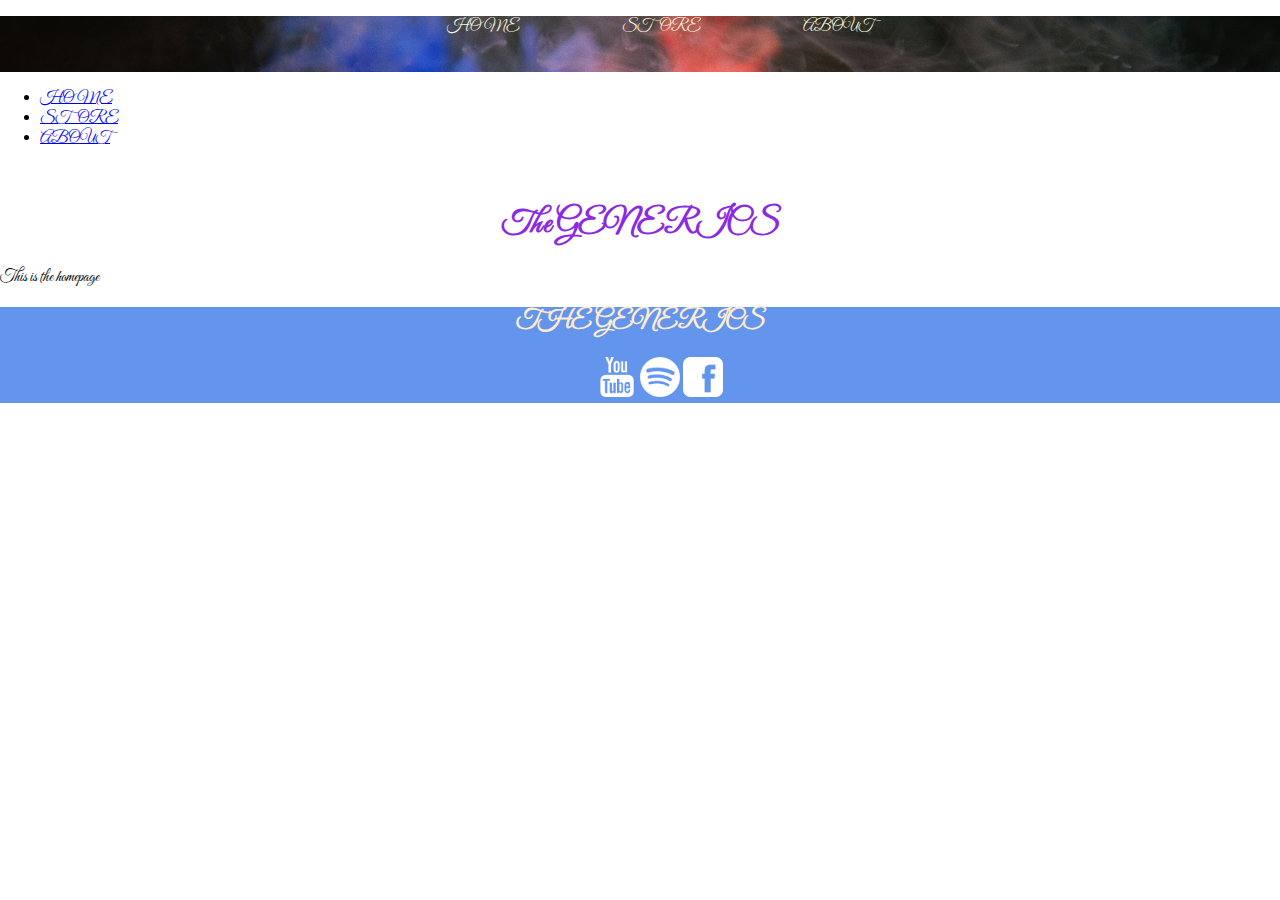
<file: INDEX.html>
<!DOCTYPE html>
<HTML>
    <HEAD>
        <TITLE>The Generics</TITLE>
        <meta name="description"content="this is the description"> 
        <link href="style.css" rel="stylesheet"type="text/css">
    </HEAD>
    <body>
        <header class="main-header">
        <nav class="main-nav">
            <ul>
                <li><a href="INDEX.html">HOME</a></li>
                <li><a href="STORE.html">STORE</a></li>
                <li><a href="ABOUT.html">ABOUT</a></li>
            </ul>
        </nav>
        <BR>
        </header>
        <header>
            <nav>
                <ul> 
                    <li><a href="INDEX.html">HOME</a></li>
                    <li><a href="STORE.html">STORE</a></li>
                    <li><a href="ABOUT.html">ABOUT</a></li>
                     </ul>
            </nav>
            <BR>
                <H1>The GENERICS</H1>
        </header>
        <P>This is the homepage</P>
        <footer class="main-footer">
            <H2>THE GENERICS</H2>
            <UL>
                <LI><a href="https://www.youtube.com"><img src="Images/YouTube Logo.png"width="40px"></a></LI>
                <LI><a href="https://www.spotify.com"><img src="Images/Spotify Logo.png"width="40px"></a></LI>
                <LI><a href="https://www.facebook.com"><img src="Images/Facebook Logo.png"width="40px"></a></LI>
            </UL>
        </footer>
    </body>
</HTML>
</file>
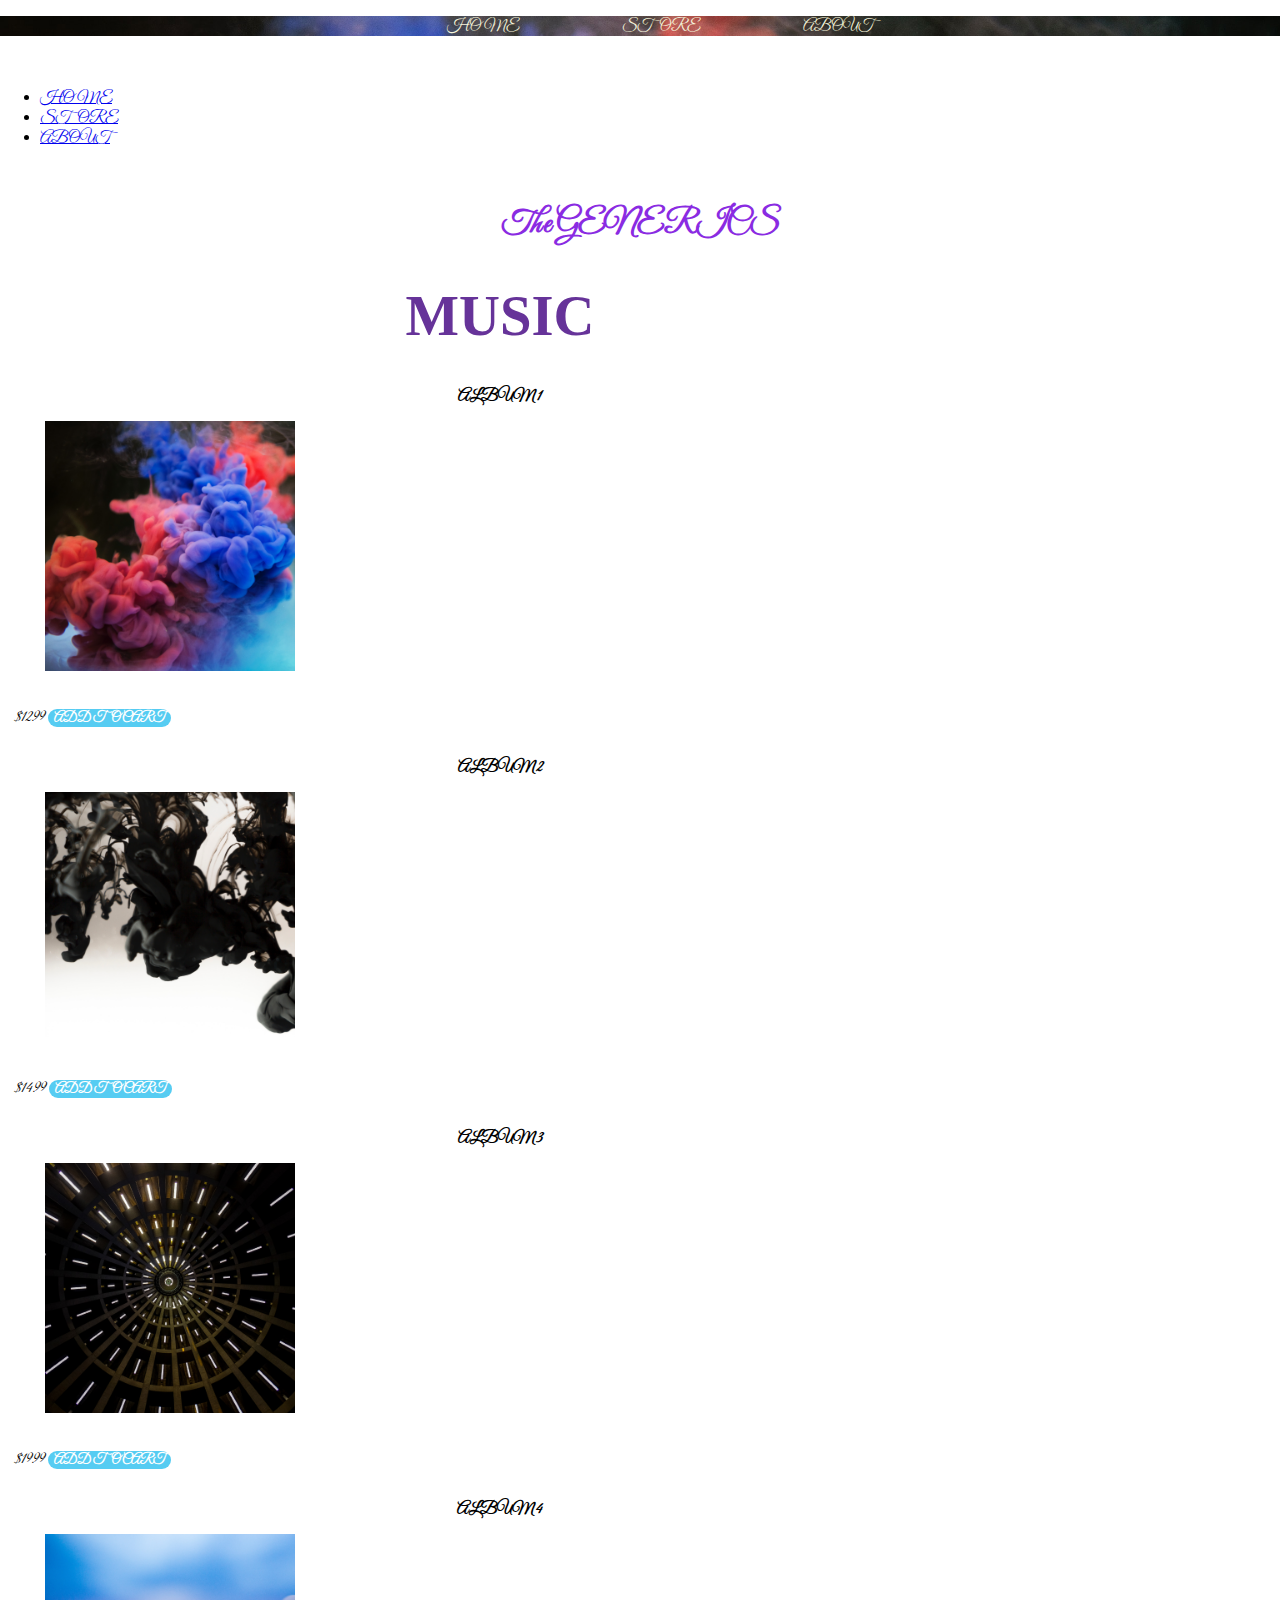
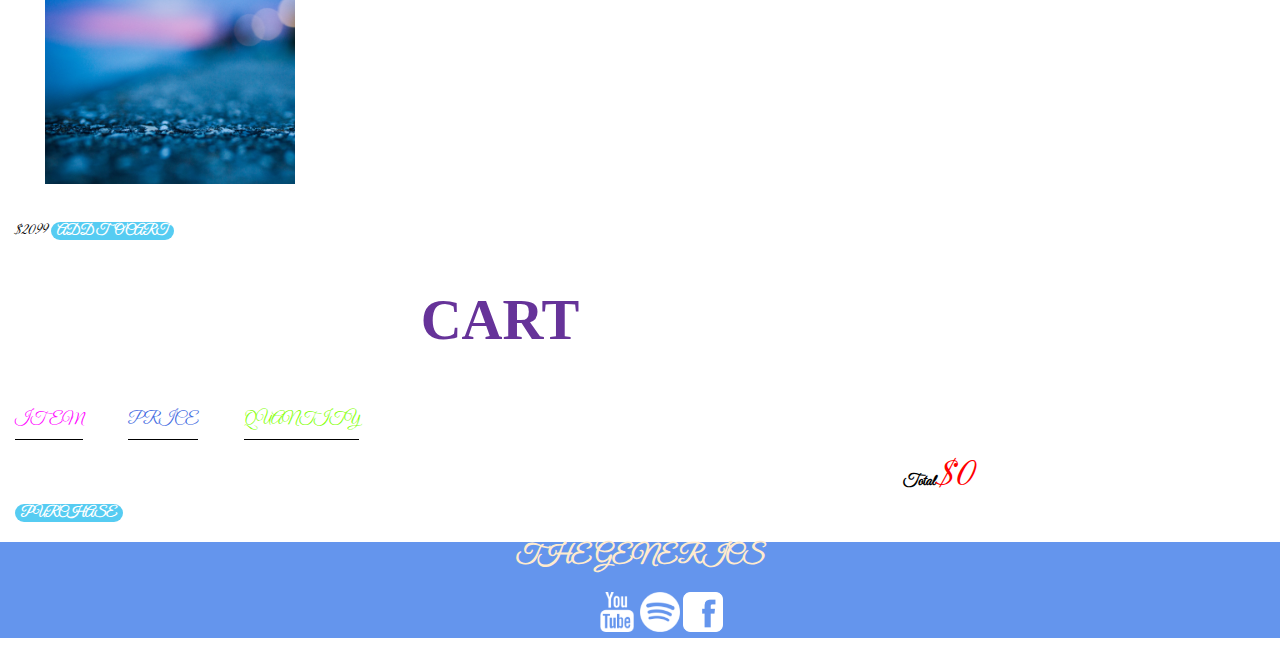
<file: STORE.html>
<!DOCTYPE html>
<HTML>
    <HEAD>
        <TITLE>The Generics</TITLE>
        <meta name="description"content="this is the description"> 
        <link href="style.css" rel="stylesheet"type="text/css">
    </HEAD>
    <body>
        <header class="main-header">
        <nav class="main-nav">
            <ul>
                <li><a href="INDEX.html">HOME</a></li>
                <li><a href="STORE.html">STORE</a></li>
                <li><a href="ABOUT.html">ABOUT</a></li>
            </ul>
        </nav>
        </header>
        <BR>
            <header>
            <nav>
                <ul> 
                    <li><a href="INDEX.html">HOME</a></li>
                    <li><a href="STORE.html">STORE</a></li>
                    <li><a href="ABOUT.html">ABOUT</a></li>
                </ul>
            </nav>
            <BR>
                <H1>The GENERICS</H1>
        </header>
        <section class="container">
            <h1 class="section-header">MUSIC</h1>
            <div class="shopitem">
                <span class="shopitemtitle">ALBUM 1</span>
                <img src="Images/Album 1.png"height="250px">
            </div>
                <div class="shopitemdetails">
                <span>$12.99</span>
                <button class="btn">ADD TO CART</button>
            </div>
            <div class="shopitem">
                <span class="shopitemtitle">ALBUM 2</span>
                <img src="Images/Album 2.png"height="250px">
            </div>
            <div class="shopitemdetails">
                <span>$14.99</span>
                <button class="btn">ADD TO CART</button>
            </div>
            <div class="shopitem">
                <span class="shopitemtitle">ALBUM 3</span>
                <img src="Images/Album 3.png"height="250px">
            </div>
            <div class="shopitemdetails">
                <span>$19.99</span>
                <button class="btn">ADD TO CART</button>
            </div>
            <div class="shopitem">
                <span class="shopitemtitle">ALBUM 4</span>
                <img src="Images/Album 4.png"height="250px">
            </div>
            <div>
                <span>$20.99</span>
                <button class="btn">ADD TO CART</button>
            </div>
        </section>
        <section class="container content-section">
            <h2 class="section-header">CART</h2>
            <div class="cart-row">
                <span class="cart-item cart-header cart-column">ITEM</span>
                <span class="cart-price cart-header cart-column">PRICE</span>
                <span class="cart-quantity cart-header cart-column">QUANTITY</span>
            </div>
            <div class="cart-items"></div>
            <div class="cart-total">
                <strong class="cart-total-title">Total</strong>
                <span class="cart-total-price">$0</span>
            </div>
            <button class="btn btn-primary btn-purchase"type="button">PURCHASE</button>
        </section>
        <footer class="main-footer">
            <H2>THE GENERICS</H2>
            <UL>
                <LI><a href="https://www.youtube.com"><img src="Images/YouTube Logo.png"width="40px"></a></LI>
                <LI><a href="https://www.spotify.com"><img src="Images/Spotify Logo.png"width="40px"></a></LI>
                <LI><a href="https://www.facebook.com"><img src="Images/Facebook Logo.png"width="40px"></a></LI>
            </UL>
        </footer>
    </body>
</HTML>
</file>
<file: style.css>
@import url('https://fonts.googleapis.com/css2?family=Great+Vibes&display=swap');
.main-header{
    background-image: url(Images/Header\ Background.jpg);
    background-size: cover;
    background-color: blueviolet;
}
@font-face{
    font-family:myfirstfont;
    src: url(Fonts/Booter\ -\ Zero\ Zero.woff),format("woff")
    url(Fonts/Booter\ -\ Zero\ Zero.woff2)format("woff2");
    font-weight: normal;
    font-size: normal;
}
*{
    box-sizing:border-box;
    font-family: 'Great Vibes',cursive;
}
body{
    margin: 0;
    padding: 0;
}
.main-nav{
    text-align: center;
}
.main-nav li{
    display: inline;
}
.main-nav a{
    text-decoration: none;
    color: beige;
    padding: 50px;
}
.main-nav :hover{
    color: darkgrey;
    
}
H1{
    color:blueviolet;
    text-align: center;
}
h2{
    text-align: center;
    color: blanchedalmond;
}
.container{
    max-width: 1000px;
    margin: 0;
    padding: 0 15px;
}
.bandimage{
    float: left;
    height: 200px;
    width: 200px;
    margin: 15px;
    border-radius: 50%;
}
.main-footer{
    background-color: cornflowerblue;

    width:100%;
    padding:0;
    margin:0;
    bottom:0;
    text-align: center;
}
.main-footer LI{
    display: inline;
}
.shopitem{
    margin: 30px;
}
.shopitemtitle{
    font-weight: bold;
    display: block;
    text-align: center;
    color: black;
    margin-bottom: 15px;
    width: 100%;
}
.shopitemsdetails{
    text-align: center;
    display: flex;
    padding: 5px;
}
.btn{
    background-color: #56ccf2;
    border: none;
    border-radius: 3cm;
    font-weight: bold;
    color: white;
}
.btn a:hover{
    background-color: blue
}
.cart-row{
    display: inline-flex;
}
.cart-items{
    width: 45%
}
.cart-total{
    text-align: end;
    margin-right: 10px;
    margin-top: 10px;
}
.cart-column{
    display: flex;
    align-items: center;
    border-bottom: 1px solid black;
    margin-right: 1.2cm;
    padding-bottom: 10px;
    margin-top: 10px;
}
.cart-price{
    width: 35%;
    color: royalblue;
}
.cart-item{
    width: 40%;
    color: fuchsia;
}
.cart-quantity{
    width: 35%;
    color: chartreuse;
}
.cart-total-price{
    color: red;
    font-size: 1.1cm;
}
.section-header{
    text-align: center;
    font-family: 'Times New Roman', Times, serif;
    font-weight: bolder;
    font-size: 1.5cm;
    color: rebeccapurple;
}
</file>
